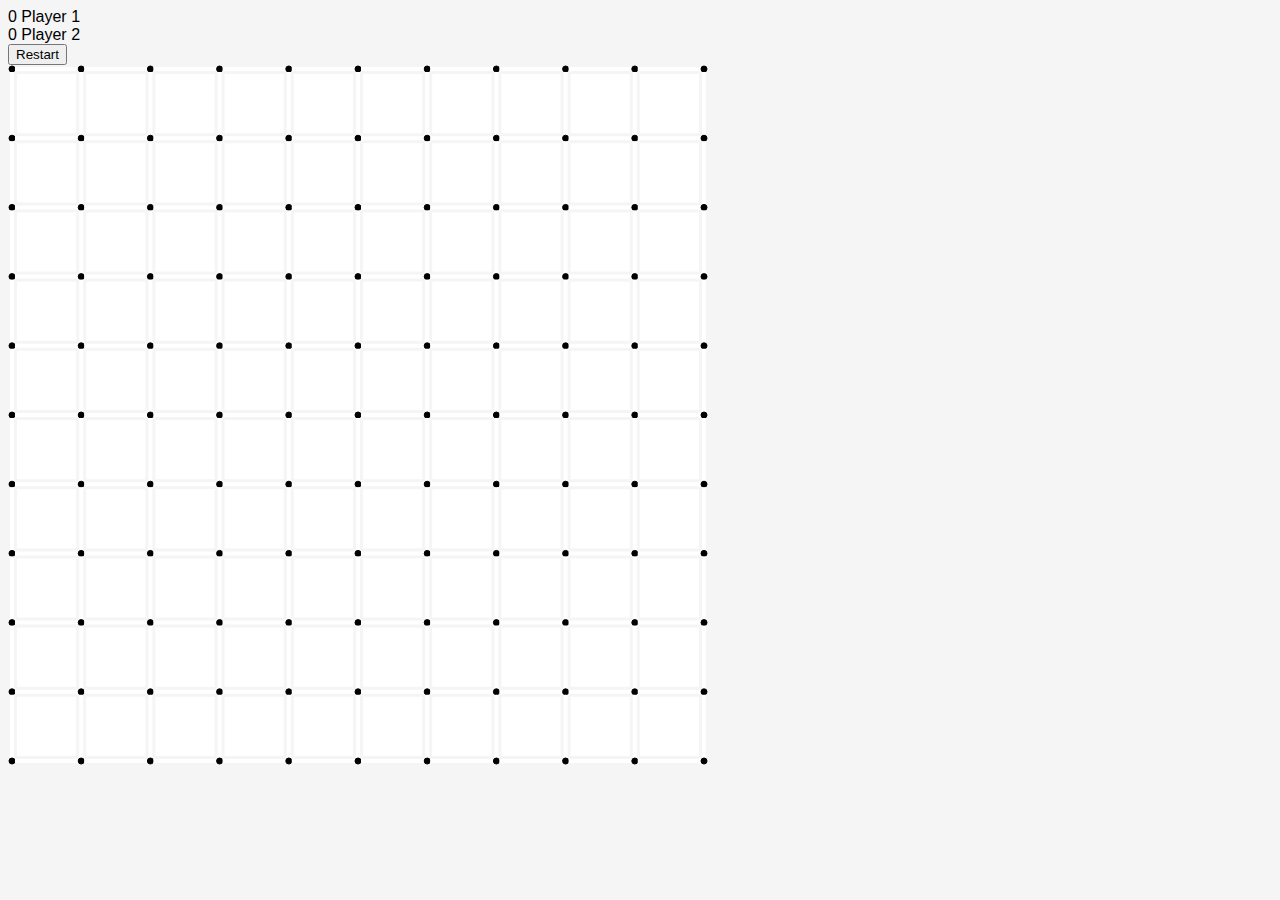
<file: Index.html>
<html>
	<head>
		<title>Lil Square of Eight</title>
		<link href="css/style.css" rel="stylesheet" type="text/css" />
	</head>
	<body>
		<div id="infoBox">
			<div id="score">
				<div id="p1" class="activePlayer">
					<span id="p1score">
						0
					</span>
					Player 1
				</div>
				<div id="p2">
					<span id="p2score">
						0
					</span>
					Player 2
				</div>
			</div>
			<div>
				<input type="button" value="Restart" onclick="restartMatch()" />
			</div>
		</div>
		<svg id="svg" width="700" height="700" >
		</svg>
		<script src="js/script.js" type="text/javascript"></script>
	</body>
</html>
</file>
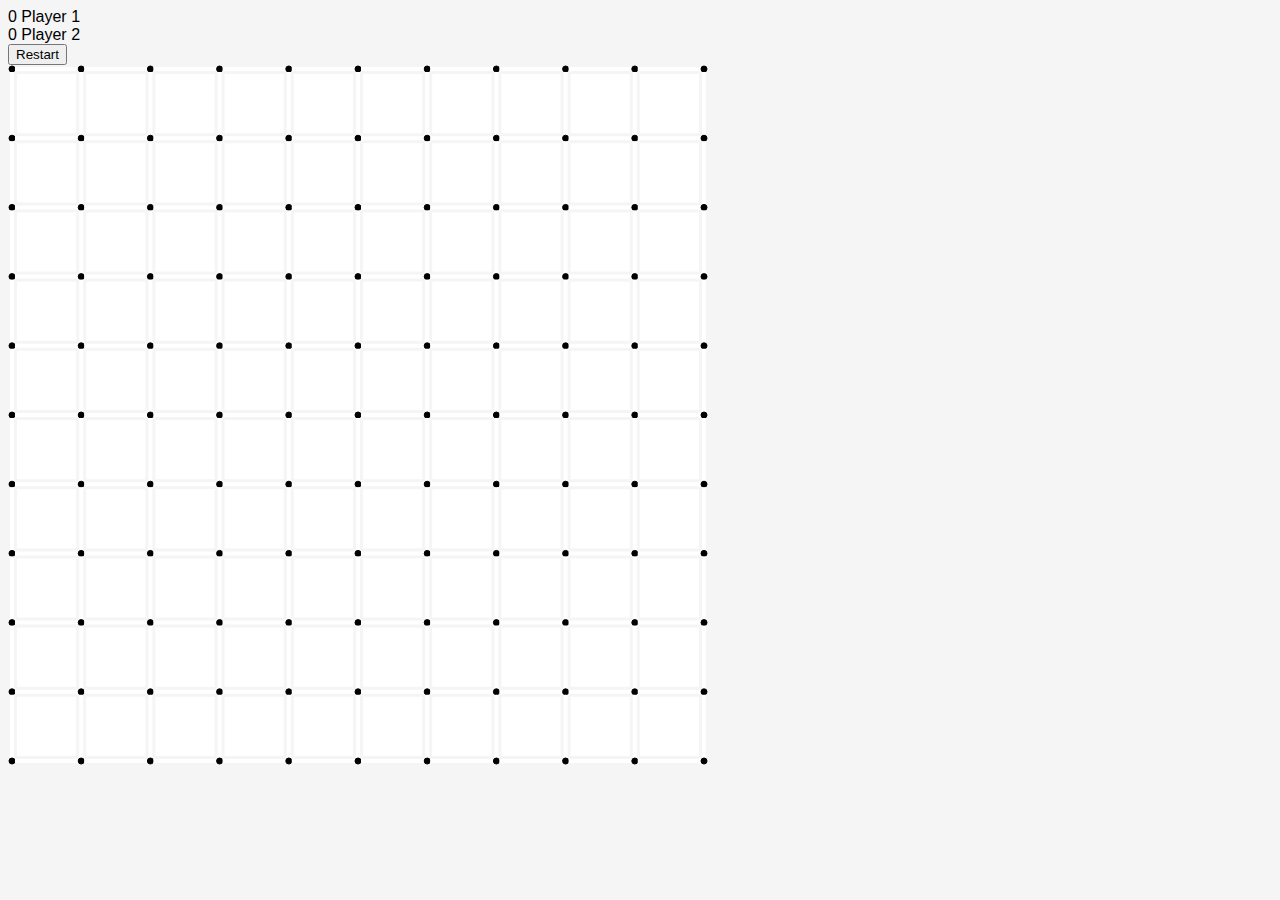
<file: lil-square-of-eight.html>
<html>
	<head>
		<link href="css/style.css" rel="stylesheet" type="text/css" />
	</head>
	<body>
		<div id="infoBox">
			<div id="score">
				<div id="p1" class="activePlayer">
					<span id="p1score">
						0
					</span>
					Player 1
				</div>
				<div id="p2">
					<span id="p2score">
						0
					</span>
					Player 2
				</div>
			</div>
			<div>
				<input type="button" value="Restart" onclick="restartMatch()" />
			</div>
		</div>
		<svg id="svg" width="700" height="700" >
		</svg>
		<script src="js/script.js" type="text/javascript"></script>
	</body>
</html>
</file>
<file: css/style.css>
/* General */
body { background: whitesmoke; font-family: 'Roboto', sans-serif; }

/* Function classes */
.invisible { display: none; }

/* Color picker */
.wheel { width: 250px; margin: auto; }
.wheel p { font-weight: bold; font-size: 20px; }
.wheel .button { margin-top: 10px; }
.wheel div { margin: auto; }
.wheel div svg { display: inline !important; }

/* Header */
.header div {display: inline-block; vertical-align: middle; }
.header img { height: 36px; }
.header #settings { cursor: pointer; width: 3%; }
.header .title { width: max-content; width: 96%;  }
.header h1 { text-align: center; margin: 0px; padding-right: 3%; }
.header { margin-bottom: 30px;}

/* Configuration page */
#configuration .content { border: none; }
#configuration { width: 35%; height: 100%; margin: auto; text-align: center; }
#configuration .colorPicker { width: 25px !important; border-radius: 50% !important; padding: 5px !important; }
#configuration .button { border-radius: 7px; border: 0.5px gray solid; background: gainsboro; width: 100%; font-family: 'Roboto', sans-serif; font-size: 20px; padding: 5px;}
.content div { border: 1px solid rgb(197, 197, 197); border-radius: 5px; padding: 10px; margin-bottom: 20px; text-align: left; }
.content div h3 { background: whitesmoke; margin: -10px 0px 0px 0px; transform: translateY(-50%); display: inline-block; padding: 2px; font-size: 15px; }
.content div p { width: 100%; text-align: left; margin: 5px; padding: 3px 0px; }
.content div p * { display: inline-block; vertical-align: middle; }
.content div p input[type="text"] { height: 25px; width: 45%; border-radius: 5px; border: 0; }
.content div p input[type="radio"], .content div p input[type="checkbox"] { height: 25px; width: 25px;  }
.content div p input[type="checkbox"]  { margin: 0px; }
.content div p input[type="radio"] { margin-right: 15px; }
.content div p label { width: 41%;  }
.content .button-content { border:none; }
#colorPlayerOne, #colorPlayerTwo { border: none; }
.colorPicker { cursor: pointer; }
#difficulty label { cursor: pointer; }

/* Game page */
#pOne label, #pTwo label { font-size: 30px; }
#gameContainer { padding-bottom: 20px; }
</file>
